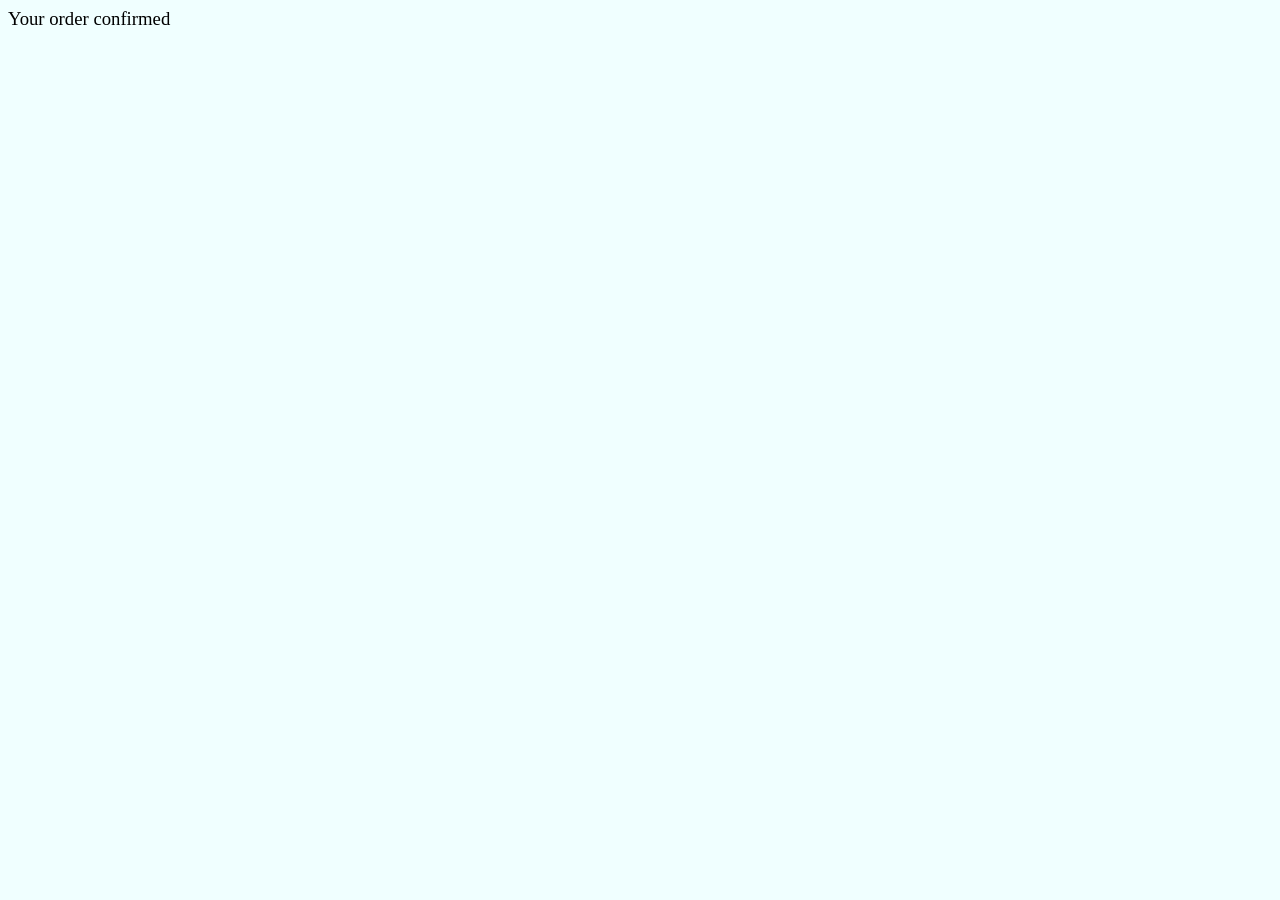
<file: order.html>
<html>
    <style>
    body{
background-color: azure;
       }
       .order{
        color:black
        font-size  15px;
        font-weight: 100;
        font-family: 'Times New Roman', Times, serif;
       }

    </style>
    <body>
        <h3 class = "order">Your order confirmed </h3>
    </body>
</html>
</file>
